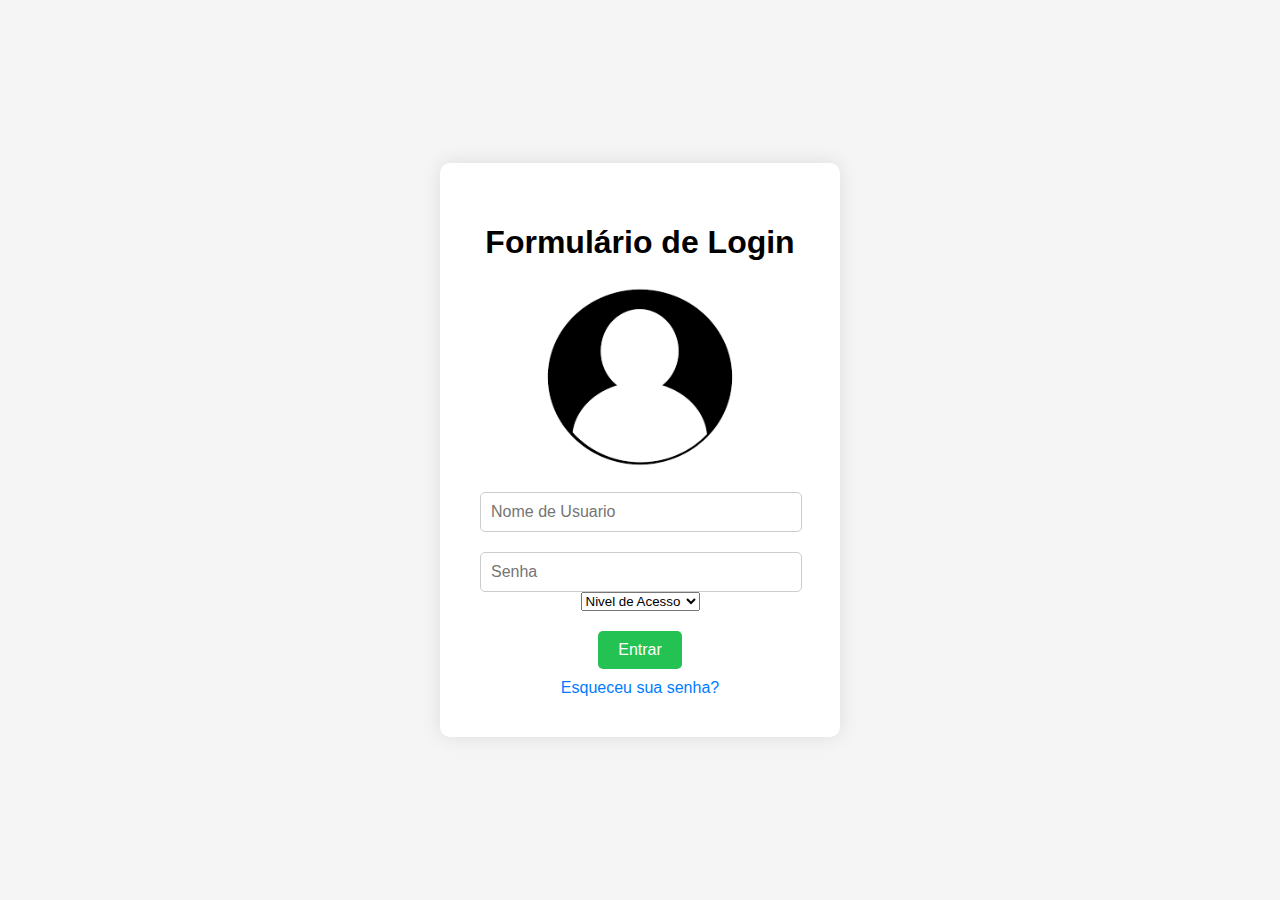
<file: index.html>
<!--Gustavo Henrique Martins-->
<!DOCTYPE html>
<html lang="en">
<head>
    <meta charset="UTF-8">
    <meta name="viewport" content="width=device-width, initial-scale=1.0">
    <meta name="description" content="Desenvolvendo um projeto WEB acessibilidade e SEO Google">
    <meta name="keywords" content="HTML, CSS, GOOGLE, WEB, DEV">
    <link rel="stylesheet" href="css/style.css">
    <title>Document</title>
  
</head>
<body>

<div class="login-container">
    <h1>Formulário de Login</h1>


    <img src="./img/avatar.png" class="avatar-icon">
    
    <form action="#" method="POST">
        <div class="input-group">
            <input type="text" name="Nome de Usuario" placeholder="Nome de Usuario" required>
        </div>
        <div class="input-group">
            <input type="password" name="Senha" placeholder="Senha" required>

            <select name="tipousuario" required>
                
                <option value="">Nivel de Acesso</option>
                <option value="comun">Usuário Comum</option>
                <option value="admin">Administrador</option>
                <p></p>
            </select>
        </div>
        <button type="submit">Entrar</button>
    </form>
    <div class="forgot-password">
      
        <a href="./esqueceusenha.html" class="password-btn">Esqueceu sua senha?</a>
    </div>
</div>
<div class="input-group">
            
        </div>
      
    </form>
    </div>
    
</body>
</html>
</file>
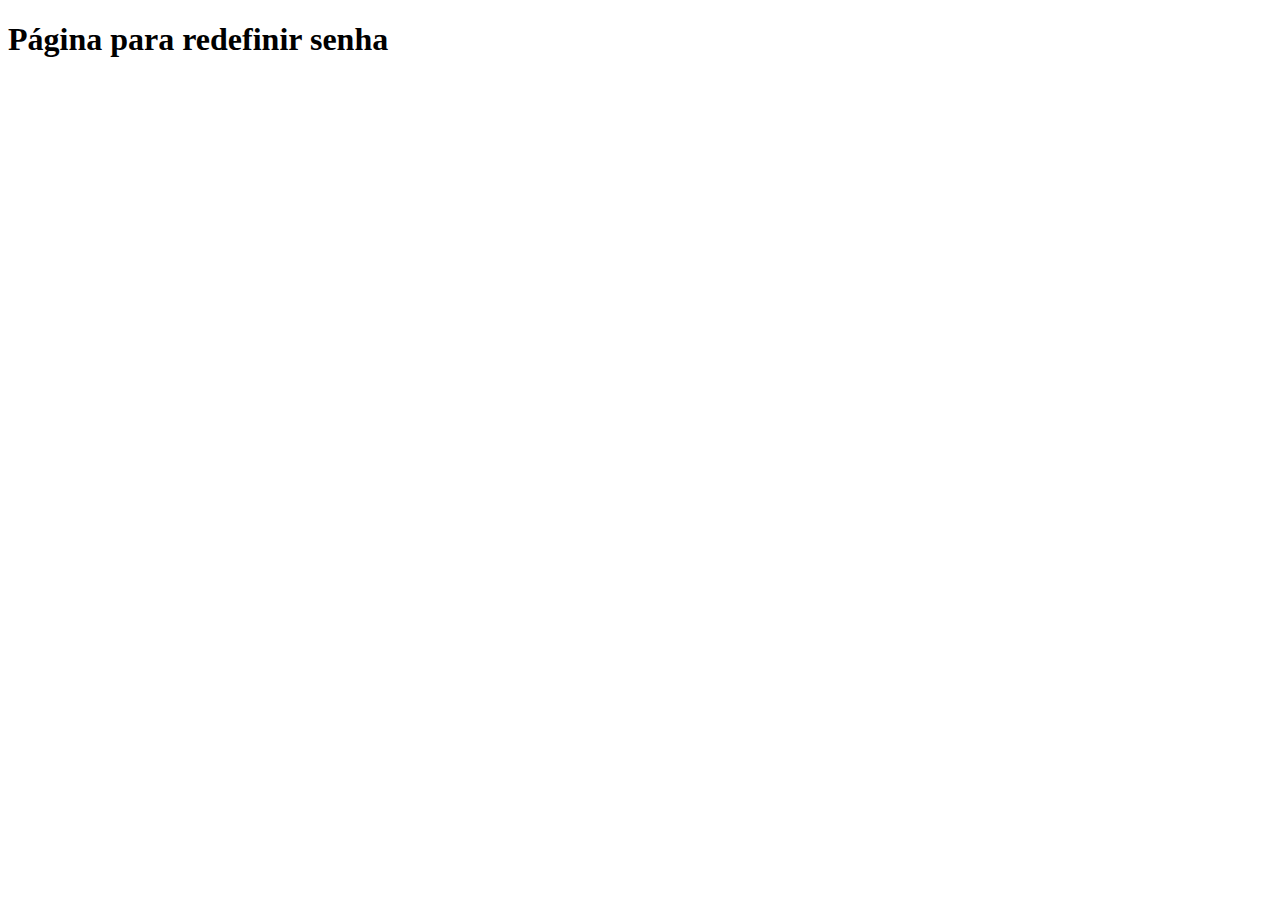
<file: esqueceusenha.html>
<!--Gustavo Henrique Martins-->
<!DOCTYPE html>
<html lang="en">
<head>
    <meta charset="UTF-8">
    <meta name="viewport" content="width=device-width, initial-scale=1.0">
    <title>Document</title>
</head>
<body>
    <h1>Página para redefinir senha</h1>
</body>
</html>
</file>
<file: css/style.css>
body {
    font-family: Arial, sans-serif;
    margin: 0;
    padding: 0;
    display: flex;
    justify-content: center;
    align-items: center;
    height: 100vh;
    background-color: #f5f5f5;
}
.login-container {
    background-color: #fff;
    padding: 40px;
    border-radius: 10px;
    box-shadow: 0 0 20px rgba(0, 0, 0, 0.1);
    width: 320px;
    max-width: 100%;
    text-align: center;
}
.login-container h2 {
    margin-top: 0;
    color: #000000;
}
.input-group {
    margin-bottom: 20px;
}
.input-group input {
    width: calc(100% - 20px);
    padding: 10px;
    border: 1px solid #ccc;
    border-radius: 5px;
    font-size: 16px;
    transition: border-color 0.3s ease;
}
.input-group input:focus {
    outline: none;
    border-color: #00ff84;
}
.avatar-icon {
    display: block;
    width: 200px;
    height: 190px;
    margin: 0 auto 20px;
    border-radius: 50%;
}
.forgot-password {
    text-align: center;
    margin-top: 10px;
}
button {
    background-color: #24c253;
    color: #fff;
    border: none;
    border-radius: 5px;
    padding: 10px 20px;
    font-size: 16px;
    cursor: pointer;
    transition: background-color 0.3s ease;
}
button:hover {
    background-color: #0056b3;
}
a {
    color: #007bff;
    text-decoration: none;
    transition: color 0.3s ease;
}
a:hover {
    color: #0056b3;
}
</file>
